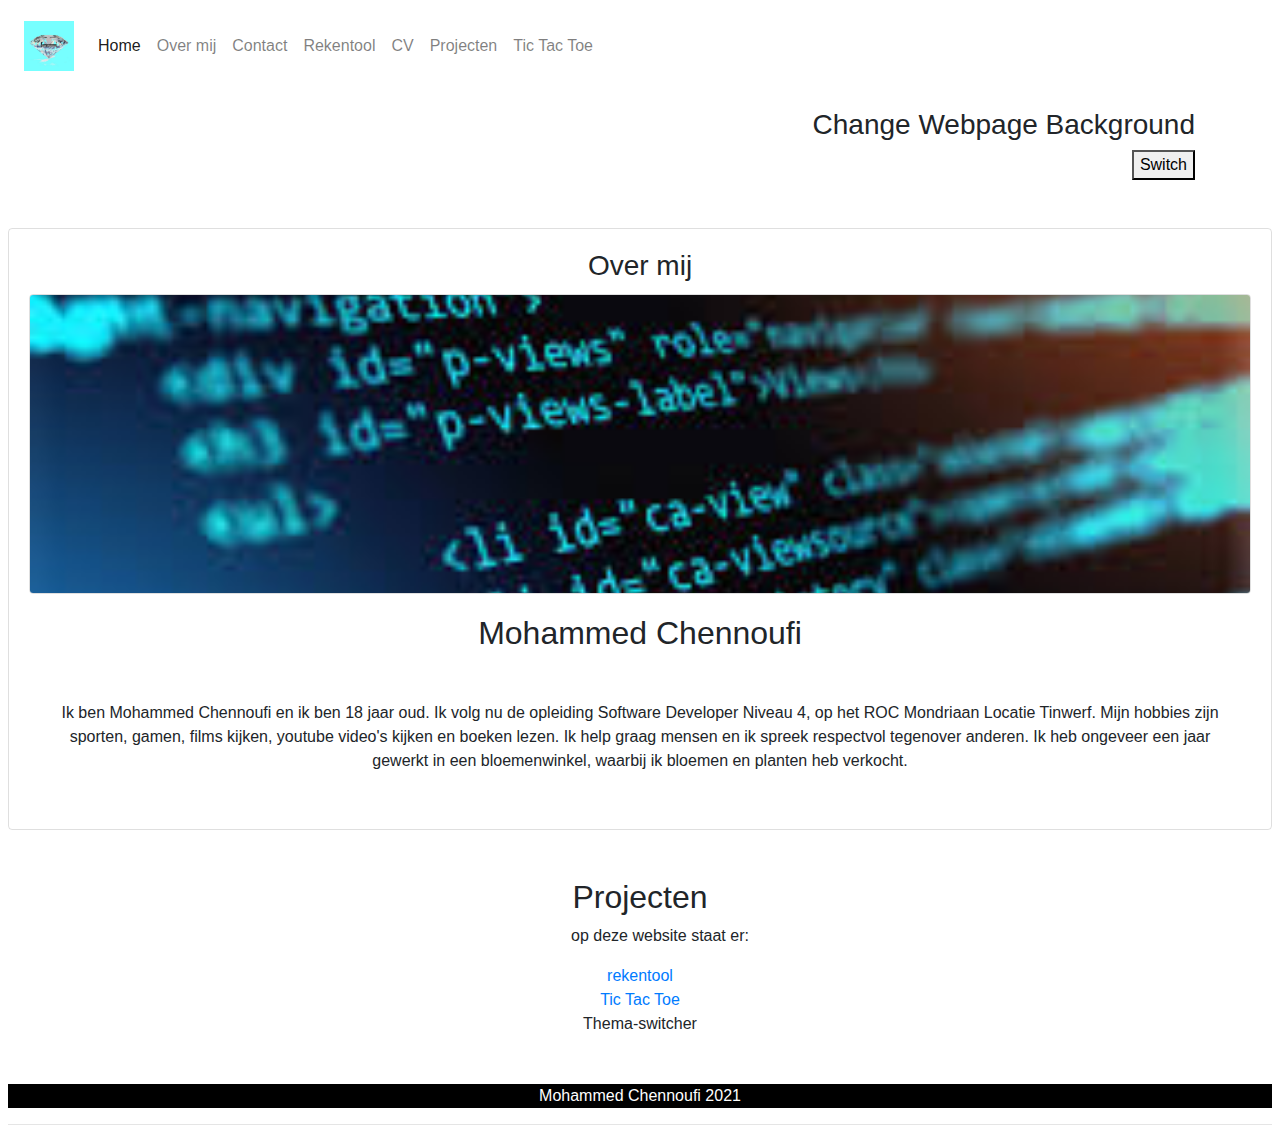
<file: Portfolio-eind-main/index.html>
<!DOCTYPE html>
<html class="theme-light">
    <head>
<link rel="stylesheet" href="index.css">
<meta charset="utf-8">
        <link rel="stylesheet" href="https:/cdnjs.cloudflare.com/ajax/libs/font-awesome/4.7.0/css/font-awesome.min.css">
        <link rel="stylesheet" href="bootstrap/css/bootstrap.css">
        
    </head>
    <body>
        <header>
        <nav class="navbar navbar-expand-md navbar-light">
            <a class="navbar-brand " href="index.html">
                <img src="img/diamant.jpg" alt="Logo" width="50px" height="50px" style="object-fit: cover;">
            </a>
            <button class="navbar-toggler" type="button" data-toggle="collapse" data-target="#navbarPortfolio">
                <span class="navbar-toggler-icon"></span>
            </button>
            <div class="collapse navbar-collapse" id="navbarPortfolio">
                <ul class="navbar-nav">
                    <li class="nav-item">
                        <a class="nav-link active" href="index.html">Home</a>
                    </li>
                    <li class="nav-item">
                        <a class="nav-link" href="over.html">Over mij</a>
                    </li>
                    <li class="nav-item">
                        <a class="nav-link" href="contact.html">Contact</a>
                    </li>
                    <li class="nav-item">
                        <a class="nav-link" href="rekentool.html">Rekentool</a>
                    </li>
                    <li class="nav-item">
                        <a class="nav-link" href="cv.html">CV</a>
                    </li>
                    <li class="nav-item">
                        <a class="nav-link" href="projecten.html">Projecten</a>
                    </li>
                    <li class="nav-item">
                        <a class="nav-link" href="spel.html">Tic Tac Toe</a>
                    </li>
                </ul>
            </div>
        </nav>
        <br>
        <div class="container" id="Switcher">
            <h3>Change Webpage Background</h3>
            <button id="switch">Switch</button>
        </div>
        <header>
        <br><br>
        
        <main>
            <div class="row">
                <div class="col-md-12 text-center">
                    <div class="card">
                        <div class="card-body justify-content-center">
                            <h3 class="card-title">Over mij</h3>
                            <img class="card header" src="img/code.jfif" alt="code" width="100%" height="300px"style="object-fit: cover;">
                             <h2 class="card-body">Mohammed Chennoufi</h2>
                             <p class="card-body">Ik ben Mohammed Chennoufi en ik ben 18 jaar oud. 
                                 Ik volg nu de opleiding Software Developer Niveau 4, op het ROC Mondriaan Locatie Tinwerf.
                                 Mijn hobbies zijn sporten, gamen, films kijken, youtube video's kijken en boeken lezen.
                                 Ik help graag mensen en ik spreek respectvol tegenover anderen.
                                 Ik heb ongeveer een jaar gewerkt in een bloemenwinkel, waarbij ik bloemen en planten heb verkocht.
                                 </p>
                        </div>
                    </div>
                </div>
            </div>
            <br><br>
            <h2>Projecten</h2>
            <ol>op deze website staat er: </ol>
            <li><a href="rekentool.html">rekentool</a></li>
            <li><a href="spel.html">Tic Tac Toe</a></li>
            <li>Thema-switcher</li>
            <br><br>
        </main>
        <footer>
            Mohammed Chennoufi 2021
        </footer>
        <hr>
    </body>
    <script src="index.js"></script>
</html>
</file>
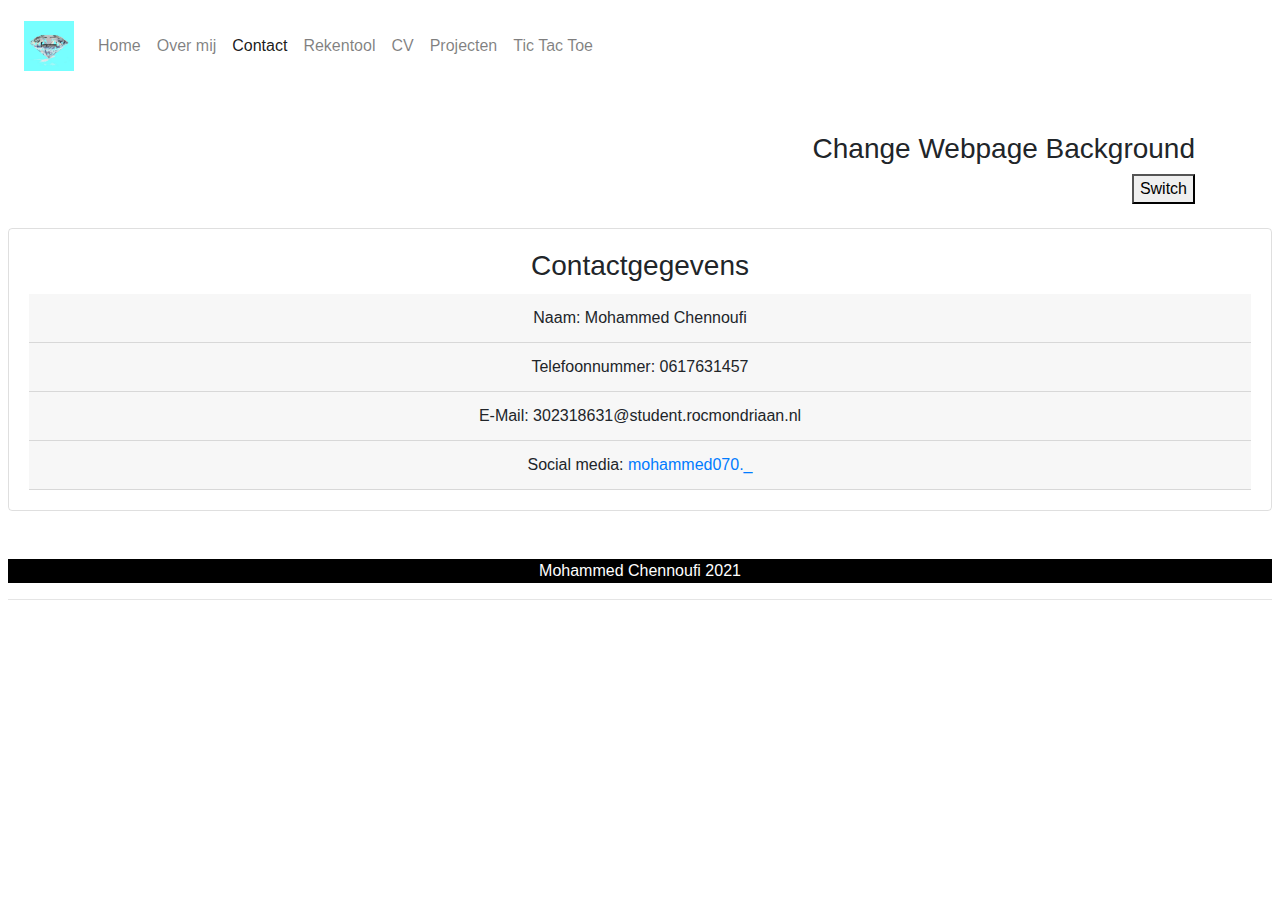
<file: Portfolio-eind-main/contact.html>
<!DOCTYPE html>
<html class="theme-light">
    <head>
        <link rel="stylesheet" href="index.css">
        <link rel="stylesheet" href="https:/cdnjs.cloudflare.com/ajax/libs/font-awesome/4.7.0/css/font-awesome.min.css">
        <link rel="stylesheet" href="bootstrap/css/bootstrap.css">
    </head>
    <body>
        <header>
                <nav class="navbar navbar-expand-md navbar-light">
                    <a class="navbar-brand " href="index.html">
                        <img src="img/diamant.jpg" alt="Logo" width="50px" height="50px" style="object-fit: cover;">
                    </a>
                    <button class="navbar-toggler" type="button" data-toggle="collapse" data-target="#navbarPortfolio">
                        <span class="navbar-toggler-icon"></span>
                    </button>
                    <div class="collapse navbar-collapse" id="navbarPortfolio">
                        <ul class="navbar-nav">
                            <li class="nav-item">
                                <a class="nav-link" href="index.html">Home</a>
                            </li>
                            <li class="nav-item">
                                <a class="nav-link" href="over.html">Over mij</a>
                            </li>
                            <li class="nav-item">
                                <a class="nav-link active" href="contact.html">Contact</a>
                            </li>
                            <li class="nav-item">
                                <a class="nav-link" href="rekentool.html">Rekentool</a>
                            </li>
                            <li class="nav-item">
                                <a class="nav-link" href="cv.html">CV</a>
                            </li>
                            <li class="nav-item">
                                <a class="nav-link" href="projecten.html">Projecten</a>
                            </li>
                            <li class="nav-item">
                                <a class="nav-link" href="spel.html">Tic Tac Toe</a>
                            </li>
                        </ul>
                    </div>
                </nav>
                <br><br>
                <div class="container" id="Switcher">
                    <h3>Change Webpage Background</h3>
                    <button id="switch"">Switch</button>
                </div>
                <br>
        </header>
        <main>
        <div class="row">
            <div class="col-md-12 text-center">
                <div class="card">
                    <div class="card-body justify-content-center">
                        <h3 class="card-title">Contactgegevens</h3>
                        <p class="card-header">Naam: Mohammed Chennoufi</p>
                        <p class="card-header">Telefoonnummer: 0617631457</p>
                        <p class="card-header">E-Mail: 302318631@student.rocmondriaan.nl</p>
                        <p class="card-header">Social media: <a href="https://www.instagram.com/mohammed070._/">mohammed070._</a></p>
                    </div>
                </div>
            </div>
        </div>
        <br><br>
    </main>
        <footer>
            Mohammed Chennoufi 2021
        </footer>
        <hr>

        <script src="contact.js"></script>
    
    </body>
</html>
</file>
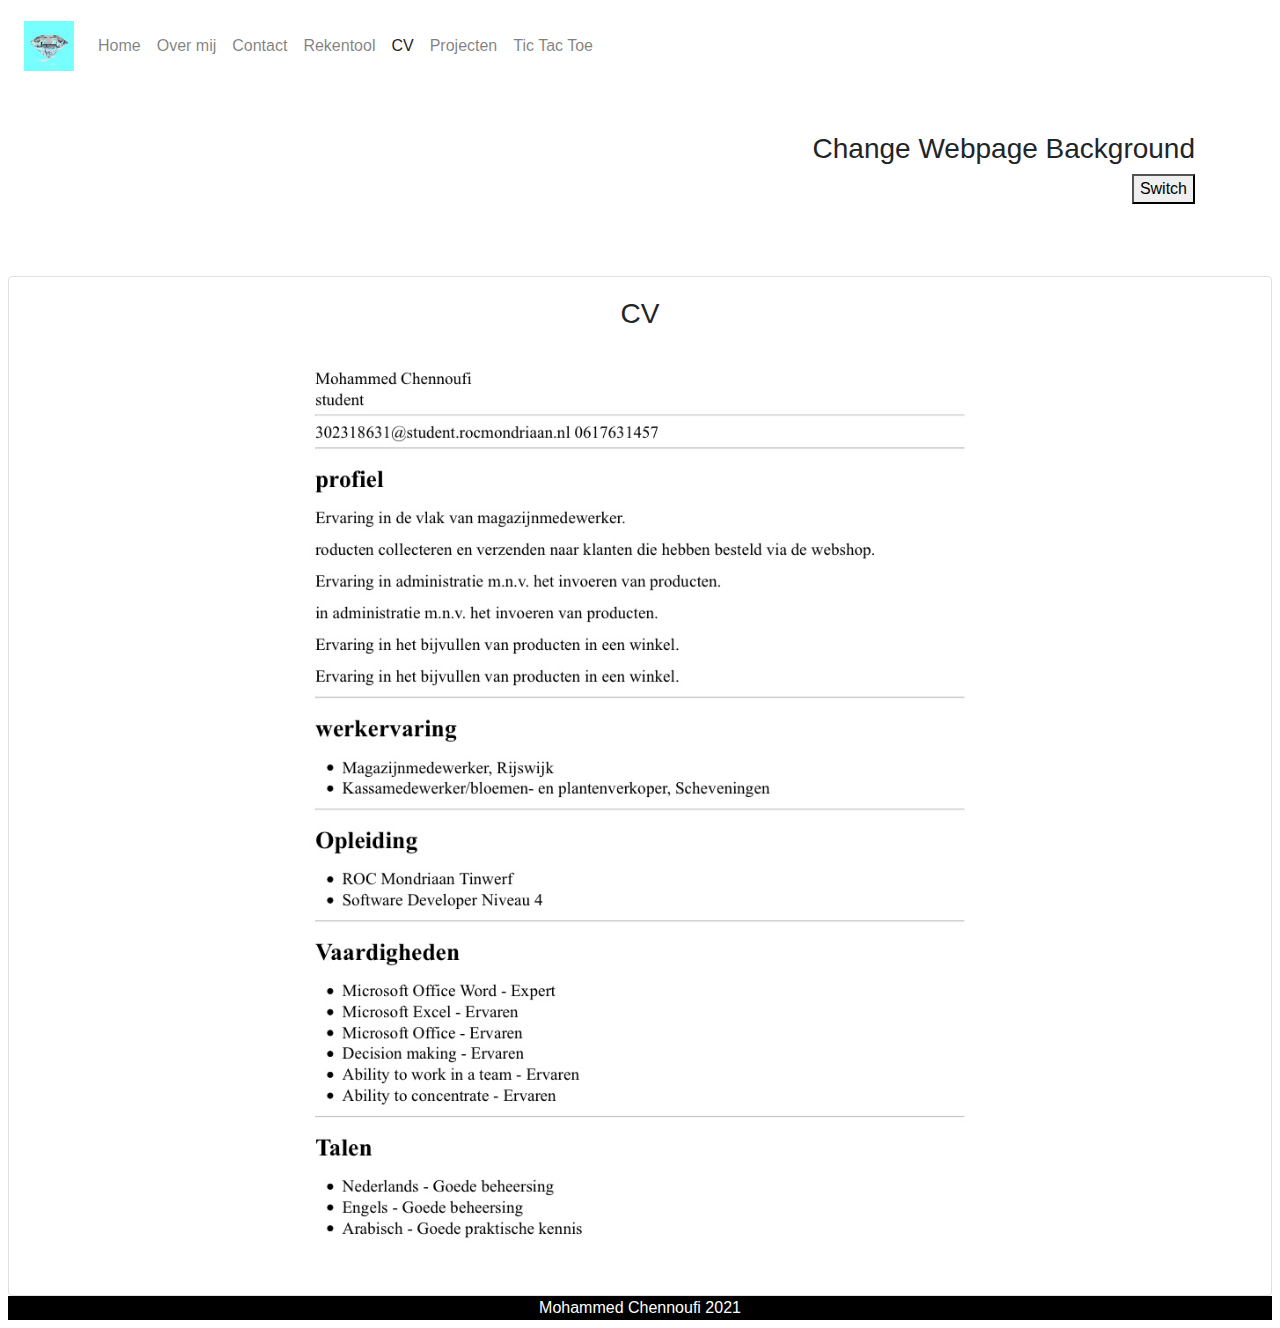
<file: Portfolio-eind-main/cv.html>
<!DOCTYPE html>
<html class="theme-light">
    <head>
        <link rel="stylesheet" href="index.css">
        <link rel="stylesheet" href="https:/cdnjs.cloudflare.com/ajax/libs/font-awesome/4.7.0/css/font-awesome.min.css">
        <link rel="stylesheet" href="bootstrap/css/bootstrap.css">
    </head>
    <body>
        <header>
                <nav class="navbar navbar-expand-md navbar-light">
                    <a class="navbar-brand " href="index.html">
                        <img src="img/diamant.jpg" alt="Logo" width="50px" height="50px" style="object-fit: cover;">
                    </a>
                    <button class="navbar-toggler" type="button" data-toggle="collapse" data-target="#navbarPortfolio">
                        <span class="navbar-toggler-icon"></span>
                    </button>
                    <div class="collapse navbar-collapse" id="navbarPortfolio">
                        <ul class="navbar-nav">
                            <li class="nav-item">
                                <a class="nav-link" href="index.html">Home</a>
                            </li>
                            <li class="nav-item">
                                <a class="nav-link" href="over.html">Over mij</a>
                            </li>
                            <li class="nav-item">
                                <a class="nav-link" href="contact.html">Contact</a>
                            </li>
                            <li class="nav-item">
                                <a class="nav-link" href="rekentool.html">Rekentool</a>
                            </li>
                            <li class="nav-item">
                                <a class="nav-link active" href="cv.html">CV</a>
                            </li>
                            <li class="nav-item">
                                <a class="nav-link" href="projecten.html">Projecten</a>
                            </li>
                            <li class="nav-item">
                                <a class="nav-link" href="spel.html">Tic Tac Toe</a>
                            </li>
                        </ul>
                    </div>
                </nav>
                <br><br>
                <div class="container" id="Switcher">
                    <h3>Change Webpage Background</h3>
                    <button id="switch"">Switch</button>
                </div>
                <br>
        </header>
            <br><br>
            <div class="row">
                <div class="col-md-12 text-center">
                    <div class="card">
                        <div class="card-body justify-content-center">
                            <h3 class="card-title">CV</h3>
                             <img class="card-body" src="img/cv-wit.jpeg" alt="CV" width="700px">
                             
                        </div>
                    </div>
                </div>
            </div>
            <script src="index.js"></script>
            </body>
            <footer>
            Mohammed Chennoufi 2021
            </footer>
</html>
</file>
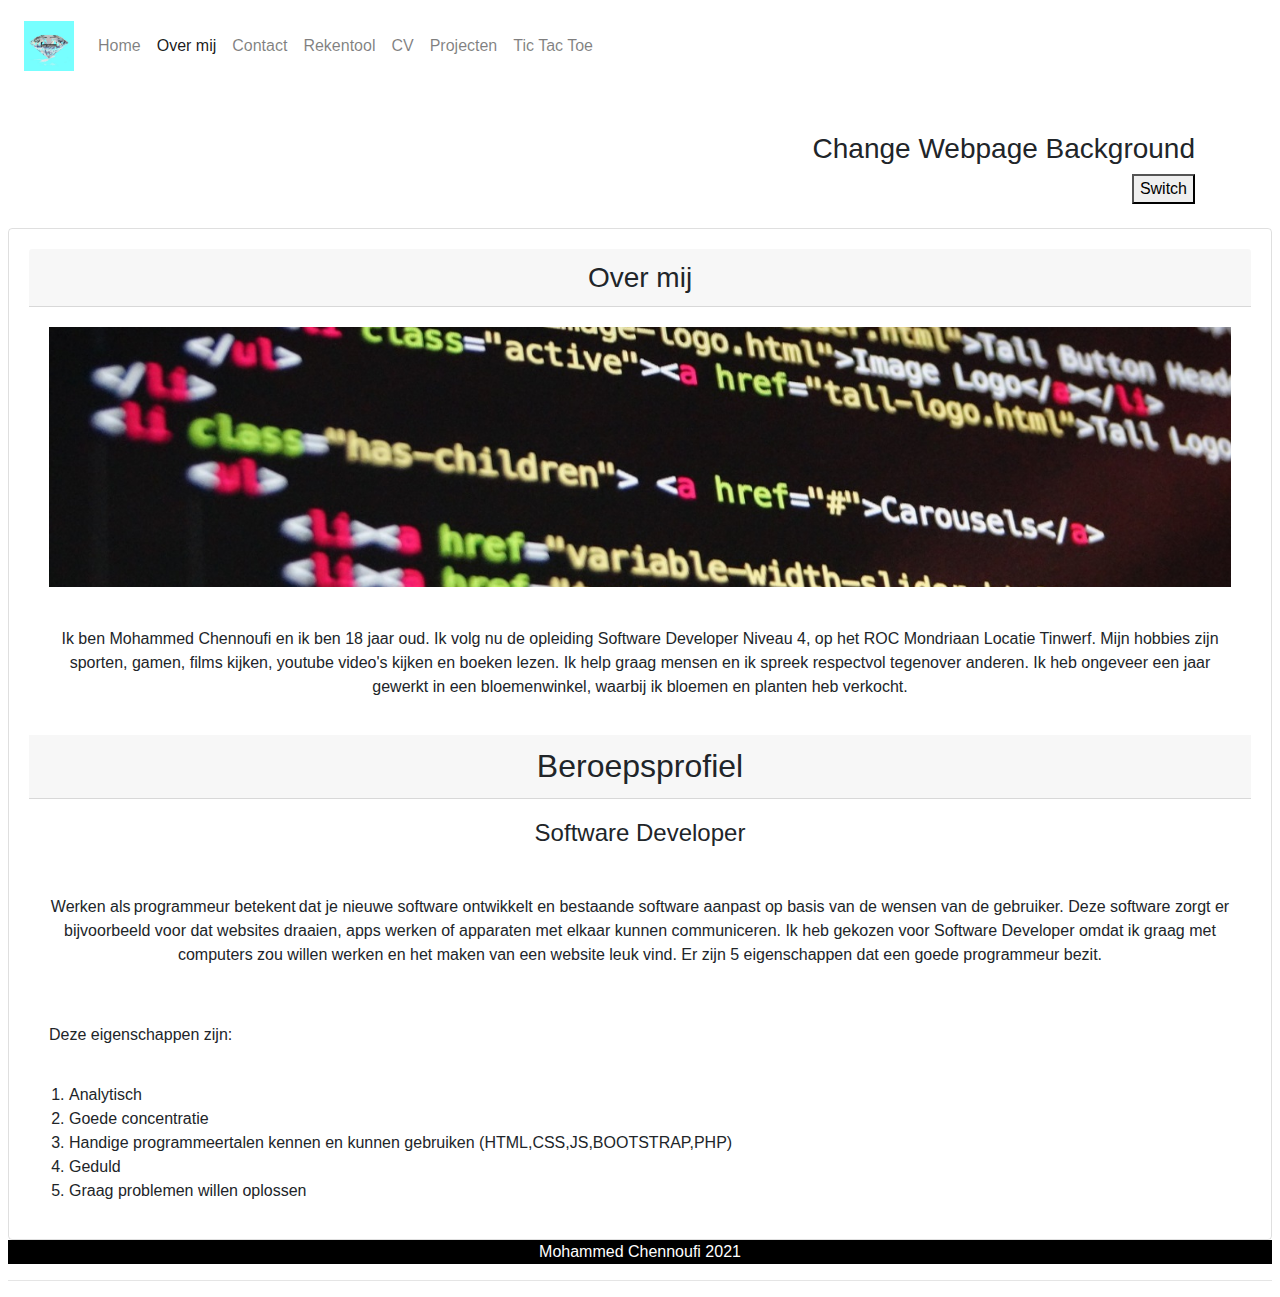
<file: Portfolio-eind-main/over.html>
<!DOCTYPE html>
<html class="theme-light">
    <head>
        <link rel="stylesheet" href="over.css">
        <link rel="stylesheet" href="https:/cdnjs.cloudflare.com/ajax/libs/font-awesome/4.7.0/css/font-awesome.min.css">
        <link rel="stylesheet" href="bootstrap/css/bootstrap.css">
    </head>
    <body>
        <header>
                <nav class="navbar navbar-expand-md navbar-light">
                    <a class="navbar-brand " href="index.html">
                        <img src="img/diamant.jpg" alt="Logo" width="50px" height="50px" style="object-fit: cover;">
                    </a>
                    <button class="navbar-toggler" type="button" data-toggle="collapse" data-target="#navbarPortfolio">
                        <span class="navbar-toggler-icon"></span>
                    </button>
                    <div class="collapse navbar-collapse" id="navbarPortfolio">
                        <ul class="navbar-nav">
                            <li class="nav-item">
                                <a class="nav-link" href="index.html">Home</a>
                            </li>
                            <li class="nav-item">
                                <a class="nav-link active" href="over.html">Over mij</a>
                            </li>
                            <li class="nav-item">
                                <a class="nav-link" href="contact.html">Contact</a>
                            </li>
                            <li class="nav-item">
                                <a class="nav-link" href="rekentool.html">Rekentool</a>
                            </li>
                            <li class="nav-item">
                                <a class="nav-link" href="cv.html">CV</a>
                            </li>
                            <li class="nav-item">
                                <a class="nav-link" href="projecten.html">Projecten</a>
                            </li>
                            <li class="nav-item">
                                <a class="nav-link" href="spel.html">Tic Tac Toe</a>
                            </li>
                        </ul>
                    </div>
                </nav>
                <br><br>
                <div class="container" id="Switcher">
                    <h3>Change Webpage Background</h3>
                    <button id="switch"">Switch</button>
                </div>
                <br>
        </header>
        <main>
            <div class="row">
                <div class="col-md-12 text-center">
                    <div class="card">
                        <div class="card-body justify-content-center">
                            <h3 class="card-header">Over mij</h3>
                            <img class="card-body" src="img/code.jpg" alt="code" width="100%" height="300px"style="object-fit: cover;">
                             
                             <p class="card-body">Ik ben Mohammed Chennoufi en ik ben 18 jaar oud. 
                                 Ik volg nu de opleiding Software Developer Niveau 4, op het ROC Mondriaan Locatie Tinwerf.
                                 Mijn hobbies zijn sporten, gamen, films kijken, youtube video's kijken en boeken lezen.
                                 Ik help graag mensen en ik spreek respectvol tegenover anderen.
                                 Ik heb ongeveer een jaar gewerkt in een bloemenwinkel, waarbij ik bloemen en planten heb verkocht.
                                 </p>
                                 <h2 class="card-header">Beroepsprofiel</h2>
                                 <h4 class="card-body">Software Developer</h4>
                                 <p class="card-body">Werken als programmeur betekent dat je nieuwe software ontwikkelt en bestaande software aanpast op basis van de wensen van de gebruiker.
                                      Deze software zorgt er bijvoorbeeld voor dat websites draaien, apps werken of apparaten met elkaar kunnen communiceren. Ik heb gekozen voor Software Developer omdat ik graag met computers zou willen werken 
                                    en het maken van een website leuk vind. Er zijn 5 eigenschappen dat een goede programmeur bezit.</p>
                                    <p class="card-body" id="Beroepsprofiel">Deze eigenschappen zijn: </p>
                                    <ol>
                                        <li>Analytisch</li>  
                                        <li>Goede concentratie </li>  
                                        <li>Handige programmeertalen kennen en kunnen gebruiken (HTML,CSS,JS,BOOTSTRAP,PHP)</li>  
                                        <li>Geduld</li>   
                                        <li>Graag problemen willen oplossen</li>
                                    </ol>
                        </div>
                    </div>
                </div>
            </div>
    </main>
        <footer>
            Mohammed Chennoufi 2021
        </footer>
        <hr>

        <script src="index.js"></script>
    
    </body>
</html>
</file>
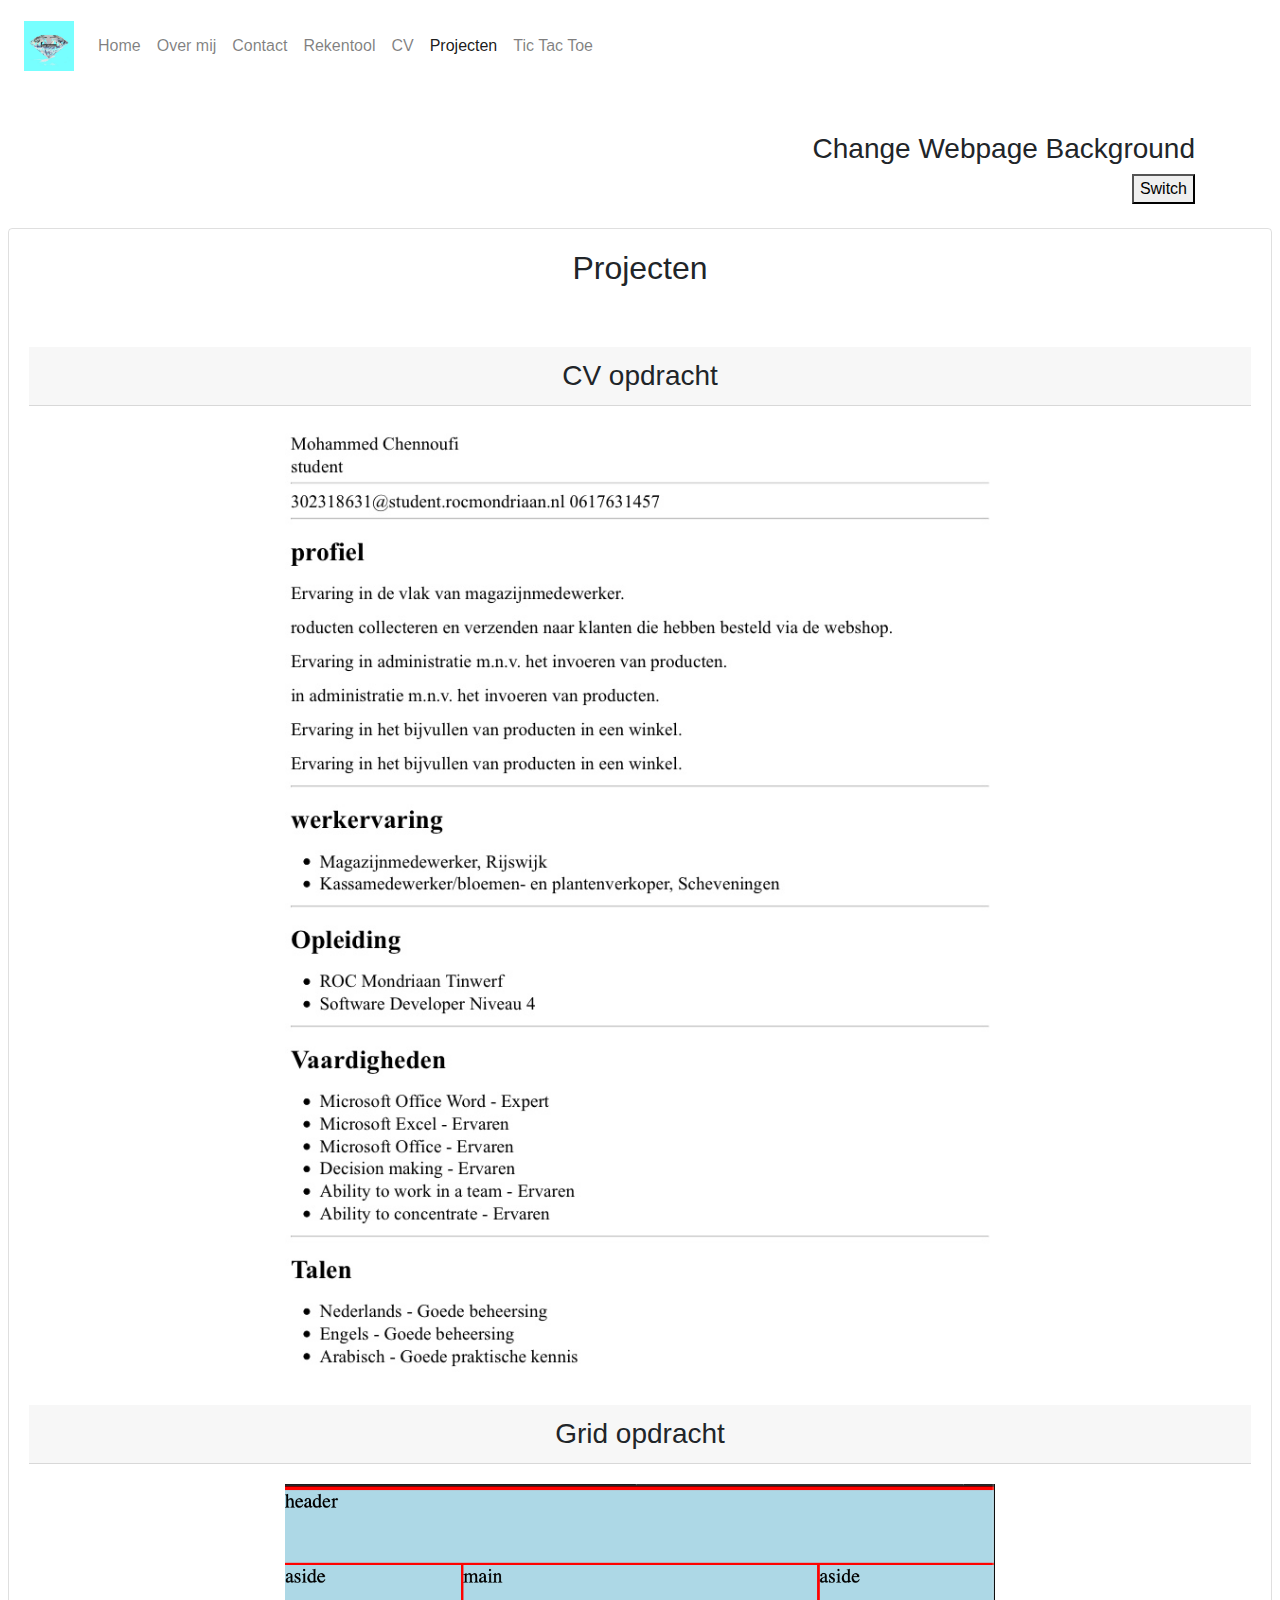
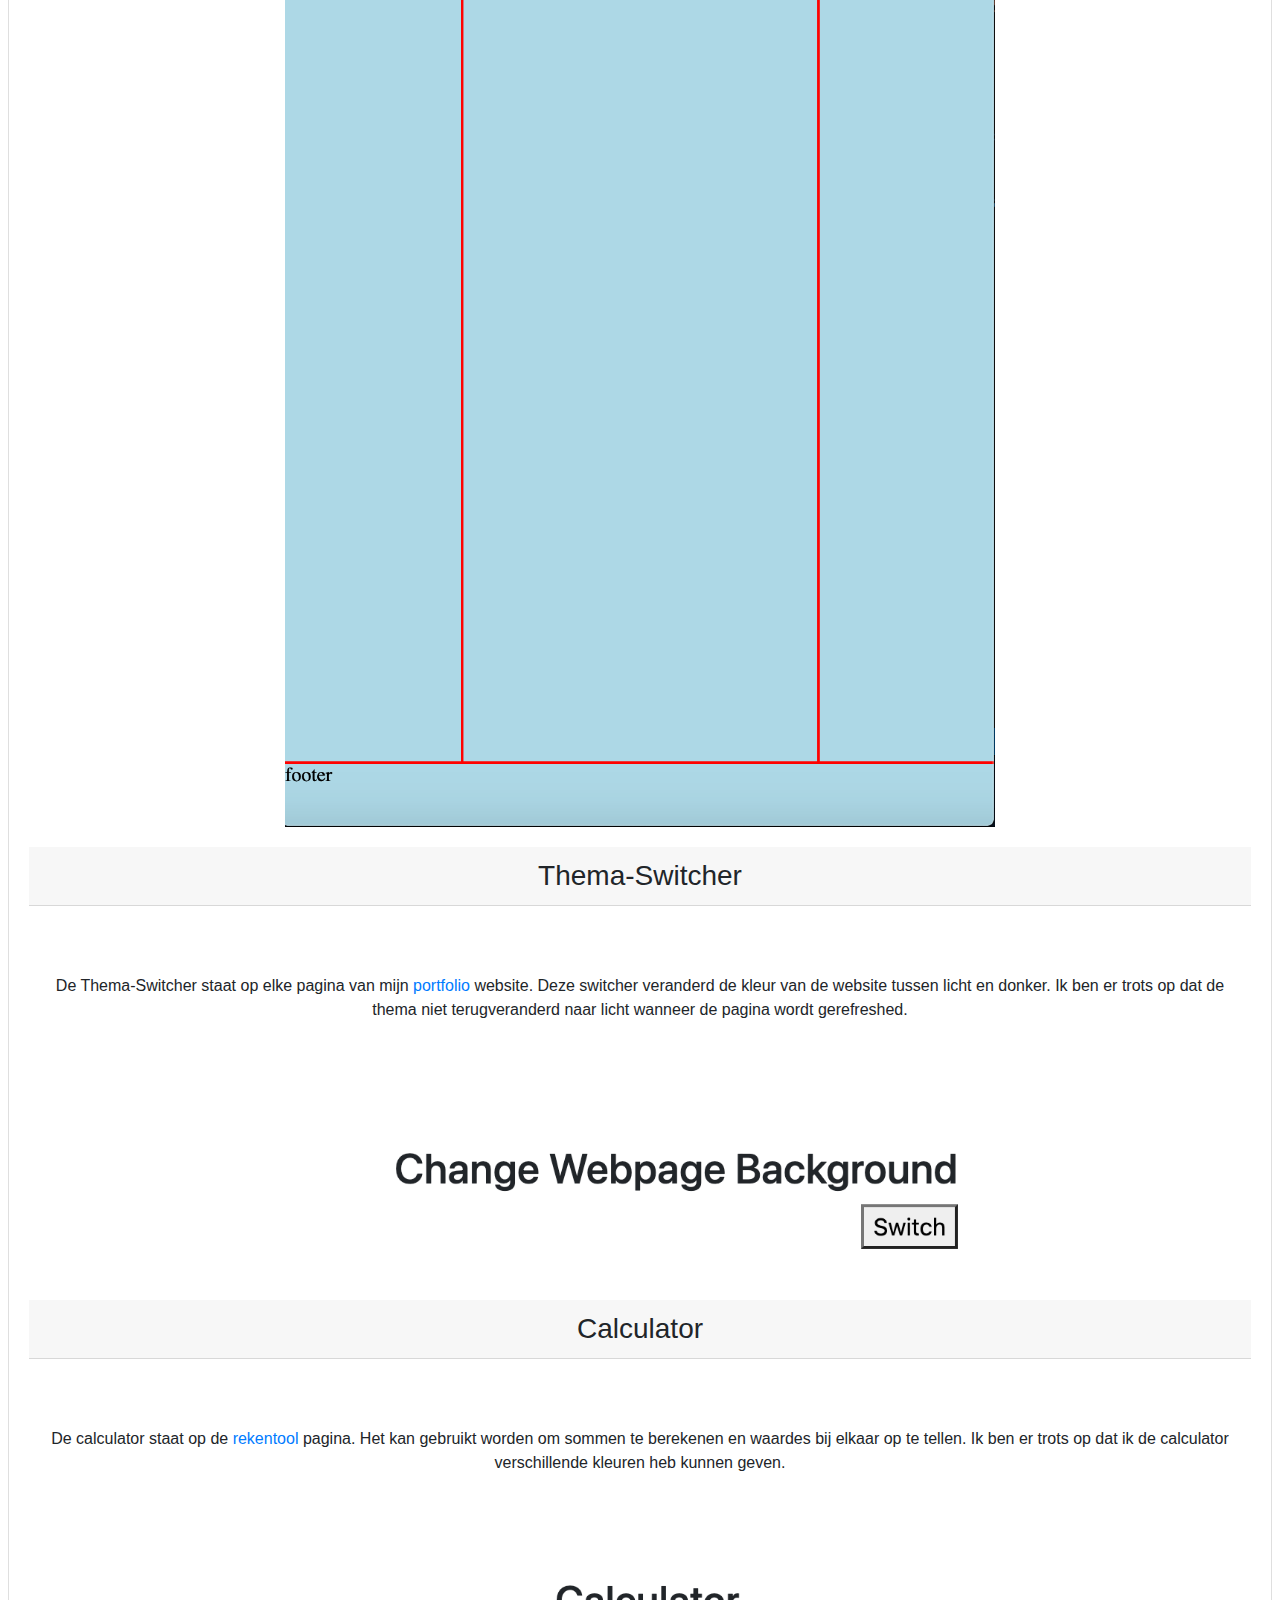
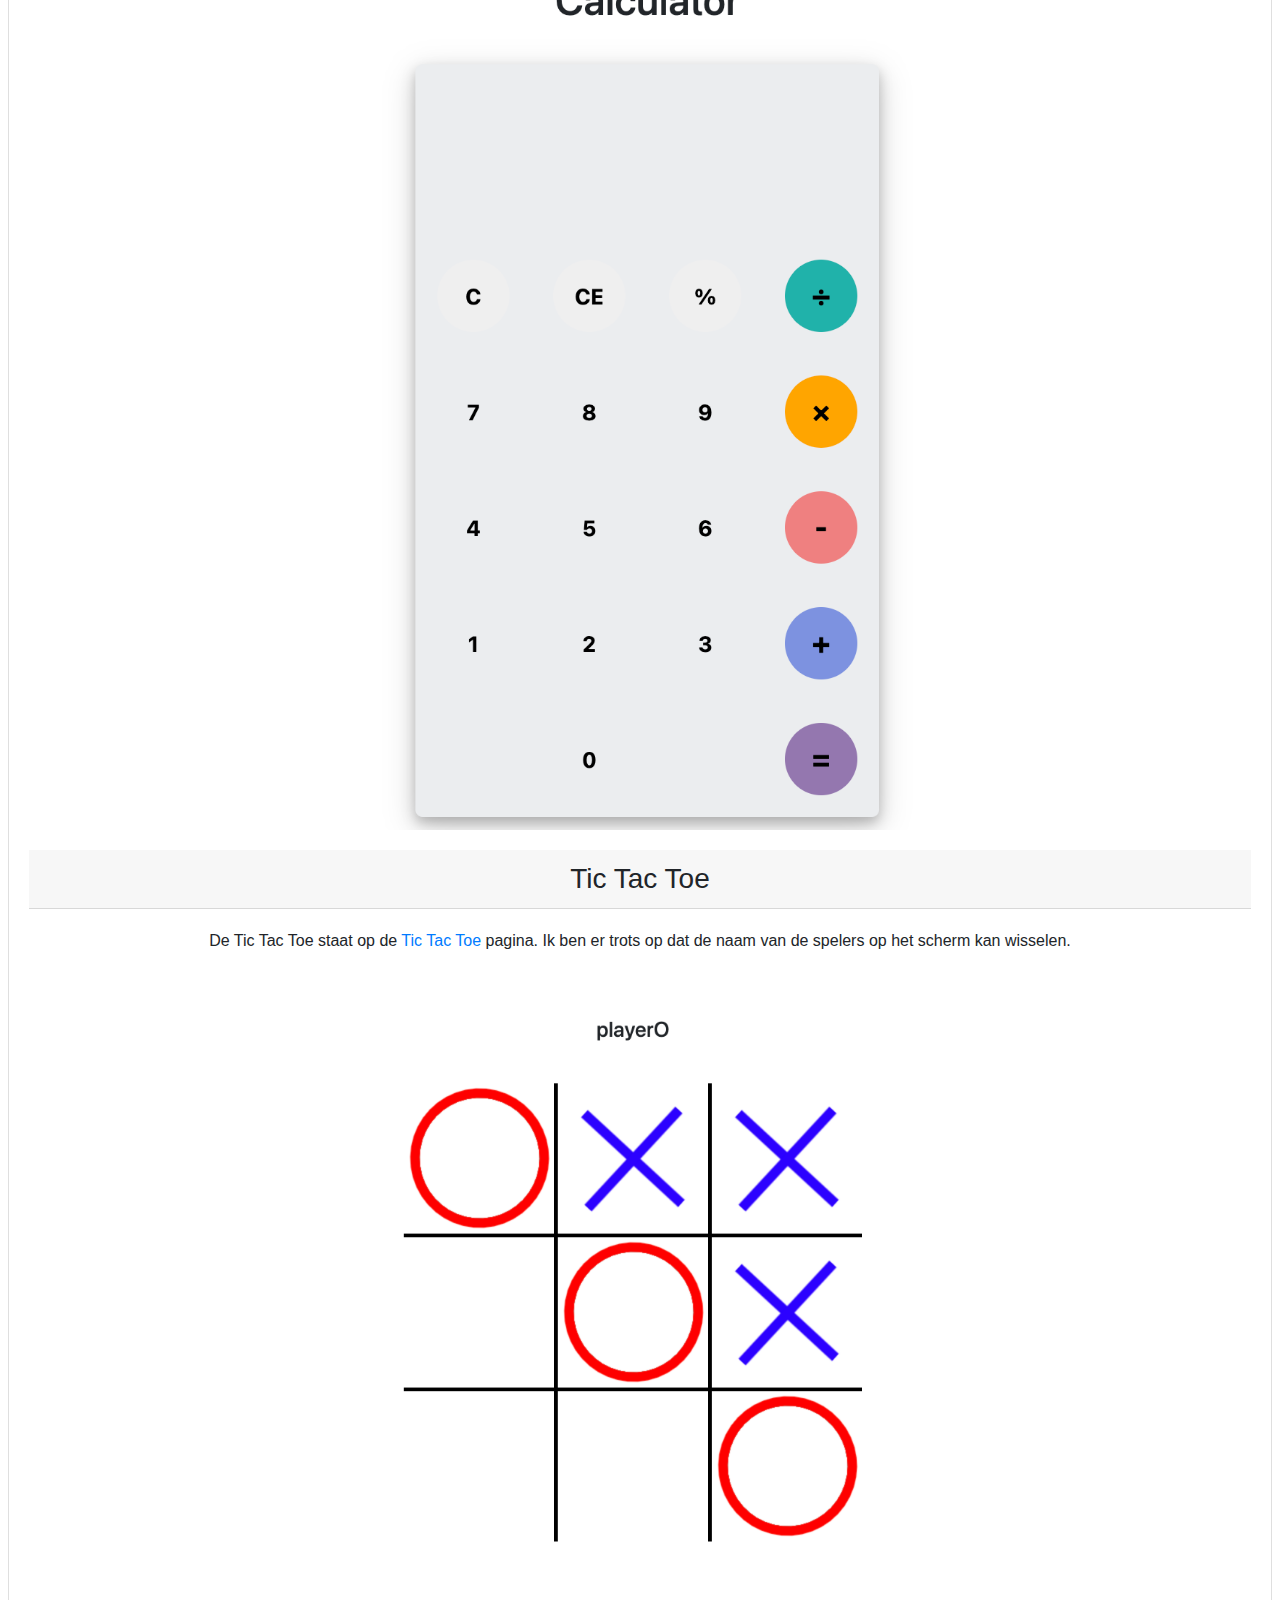
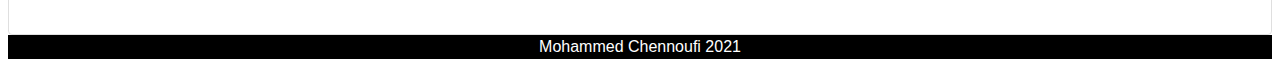
<file: Portfolio-eind-main/projecten.html>
<!DOCTYPE html>
<html class="theme-light">
    <head>
        <link rel="stylesheet" href="index.css">
        <link rel="stylesheet" href="https:/cdnjs.cloudflare.com/ajax/libs/font-awesome/4.7.0/css/font-awesome.min.css">
        <link rel="stylesheet" href="bootstrap/css/bootstrap.css">
    </head>
    <body>
        <header>
                <nav class="navbar navbar-expand-md navbar-light">
                    <a class="navbar-brand " href="index.html">
                        <img src="img/diamant.jpg" alt="Logo" width="50px" height="50px" style="object-fit: cover;">
                    </a>
                    <button class="navbar-toggler" type="button" data-toggle="collapse" data-target="#navbarPortfolio">
                        <span class="navbar-toggler-icon"></span>
                    </button>
                    <div class="collapse navbar-collapse" id="navbarPortfolio">
                        <ul class="navbar-nav">
                            <li class="nav-item">
                                <a class="nav-link" href="index.html">Home</a>
                            </li>
                            <li class="nav-item">
                                <a class="nav-link" href="over.html">Over mij</a>
                            </li>
                            <li class="nav-item">
                                <a class="nav-link" href="contact.html">Contact</a>
                            </li>
                            <li class="nav-item">
                                <a class="nav-link" href="rekentool.html">Rekentool</a>
                            </li>
                            <li class="nav-item">
                                <a class="nav-link" href="cv.html">CV</a>
                            </li>
                            <li class="nav-item">
                                <a class="nav-link active" href="projecten.html">Projecten</a>
                            </li>
                            <li class="nav-item">
                                <a class="nav-link" href="spel.html">Tic Tac Toe</a>
                            </li>
                        </ul>
                    </div>
                </nav>
                <br><br>
                <div class="container" id="Switcher">
                    <h3>Change Webpage Background</h3>
                    <button id="switch"">Switch</button>
                </div>
                <br>
        </header>
        <div class="row">
            <div class="col-md-12 text-center">
                <div class="card">
                    <div class="card-body justify-content-center">
                        
                        <h2 class="card-title">Projecten</h2>
                        <br><br>
                        <h3 class="card-header">CV opdracht</h3>
                         <a href="cv.html"><img class="card-body" src="img/cv-wit.jpeg" alt="CV" width="750px"></a>
                         <h3 class="card-header">Grid opdracht</h3>
                         <img class="card-body" src="img/grid-oefen.png" alt="CV" width="750px">
                         <h3 class="card-header">Thema-Switcher</h3>
                         <br><br>
                         <p class="card-body">De Thema-Switcher staat op elke pagina van mijn <a href="index.html">portfolio</a> website.
                              Deze switcher veranderd de kleur van de website tussen licht en donker.
                               Ik ben er trots op dat de thema niet terugveranderd naar licht wanneer de pagina wordt gerefreshed.</p>
                         <a href="index.html"><img class="card-body" src="img/thema-switcher.png" alt="CV" width="750px"></a>
                         <h3 class="card-header">Calculator</h3>
                         <br><br>
                         <p class="card-body">De calculator staat op de <a href="rekentool.html">rekentool</a> pagina. Het kan gebruikt worden om sommen te berekenen
                             en waardes bij elkaar op te tellen. Ik ben er trots op dat ik de calculator verschillende kleuren heb kunnen geven.</p>
                         <a href="rekentool.html"><img class="card-body" src="img/calculator.png" alt="CV" width="750px"></a>
                         <h3 class="card-header">Tic Tac Toe</h3>
                         <p class="card-body">De Tic Tac Toe staat op de <a href="spel.html">Tic Tac Toe</a> pagina. Ik ben er trots op dat 
                        de naam van de spelers op het scherm kan wisselen.</p>
                        <a href="spel.html"><img class="card-body" src="img/spel.png" alt="CV" width="750px"></a>
                         <br><br>
                         </div>
                </div>
            </div>
        </div>
            <script src="index.js"></script>
            </body>
            <footer>
            Mohammed Chennoufi 2021
            </footer>
</html>
</file>
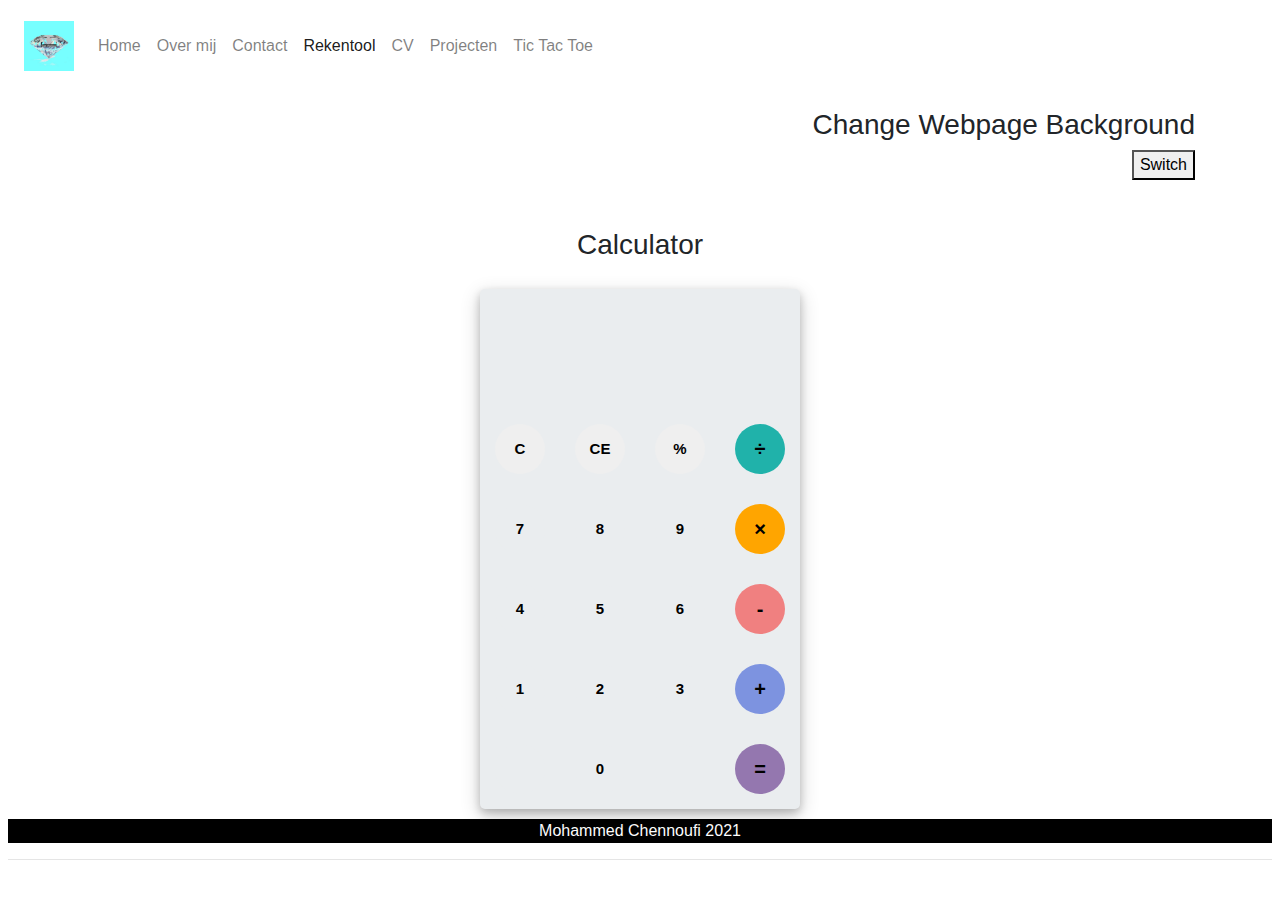
<file: Portfolio-eind-main/rekentool.html>
<!DOCTYPE html>
<html>
    <head>
        <link rel="stylesheet" href="index.css">
<meta charset="utf-8">
        <link rel="stylesheet" href="bootstrap/css/bootstrap.css">
        <link rel="stylesheet" href="https:/cdnjs.cloudflare.com/ajax/libs/font-awesome/4.7.0/css/font-awesome.min.css">
        <link href="https://fonts.googleapis.com/css?family=Open+Sans:600,700" rel="stylesheet">
        <title>Calculator</title>
    </head>
    <body>
        <header>
            <nav class="navbar navbar-expand-md navbar-light">
                <a class="navbar-brand " href="index.html">
                    <img src="img/diamant.jpg" alt="Logo" width="50px" height="50px" style="object-fit: cover;">
                </a>
                <button class="navbar-toggler" type="button" data-toggle="collapse" data-target="#navbarPortfolio">
                    <span class="navbar-toggler-icon"></span>
                </button>
                <div class="collapse navbar-collapse" id="navbarPortfolio">
                    <ul class="navbar-nav">
                        <li class="nav-item">
                            <a class="nav-link" href="index.html">Home</a>
                        </li>
                        <li class="nav-item">
                            <a class="nav-link" href="over.html">Over mij</a>
                        </li>
                        <li class="nav-item">
                            <a class="nav-link" href="contact.html">Contact</a>
                        </li>
                        <li class="nav-item">
                            <a class="nav-link active" href="rekentool.html">Rekentool</a>
                        </li>
                        <li class="nav-item">
                            <a class="nav-link" href="cv.html">CV</a>
                        </li>
                        <li class="nav-item">
                            <a class="nav-link" href="projecten.html">Projecten</a>
                        </li>
                        <li class="nav-item">
                            <a class="nav-link" href="spel.html">Tic Tac Toe</a>
                        </li>
                    </ul>
                </div>
            </nav>
            <br>
            <div class="container" id="Switcher">
                <h3>Change Webpage Background</h3>
                <button id="switch" onclick="toggleTheme()">Switch</button>
            </div>
            <br><br>
        </header>
        <main>
                <h3>
                    Calculator
                </h3>
                <div id="container">
                    <div id="calculator">
                        <div id="result">
                            <div id="history">
                                <p id="history-value"></p>
                            </div>
                            <div id="output">
                                <p id="output-value"></p>
                            </div>
                        </div>
                        <div id="keyboard">
                            <button class="operator" id="clear">C</button>
					<button class="operator" id="backspace">CE</button>
					<button class="operator" id="%">%</button>
					<button class="operator" id="/">&#247;</button>
					<button class="number" id="7">7</button>
					<button class="number" id="8">8</button>
					<button class="number" id="9">9</button>
					<button class="operator" id="*">&times;</button>
					<button class="number" id="4">4</button>
					<button class="number" id="5">5</button>
					<button class="number" id="6">6</button>
					<button class="operator" id="-">-</button>
					<button class="number" id="1">1</button>
					<button class="number" id="2">2</button>
					<button class="number" id="3">3</button>
					<button class="operator" id="+">+</button>
					<button class="empty" id="empty"></button>
					<button class="number" id="0">0</button>
					<button class="empty" id="empty"></button>
					<button class="operator" id="=">=</button>
                        </div>
                    </div>
                </div>
        </main>
                <footer>
                    Mohammed Chennoufi 2021
                </footer>
                <hr>
    </body>
    <script src="rekentool.js"></script>
</html>
</file>
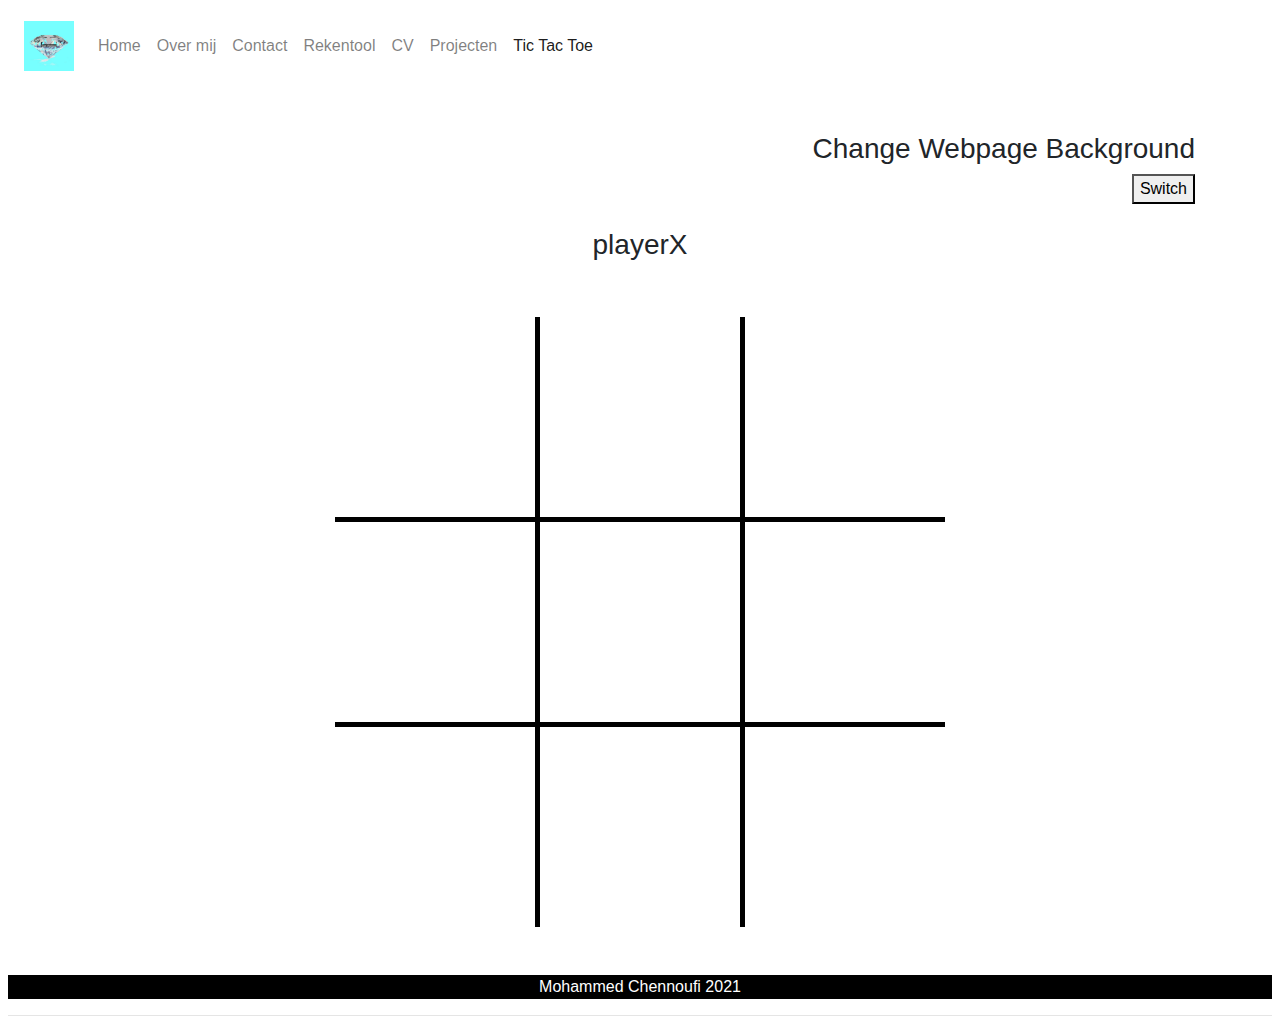
<file: Portfolio-eind-main/spel.html>
<!DOCTYPE html>
<html class="theme-light">
    <head>
        <link rel="stylesheet" href="spel.css">
        <link rel="stylesheet" href="https:/cdnjs.cloudflare.com/ajax/libs/font-awesome/4.7.0/css/font-awesome.min.css">
        <link rel="stylesheet" href="bootstrap/css/bootstrap.css">
    </head>
    <body>
        <header>
                <nav class="navbar navbar-expand-md navbar-light">
                    <a class="navbar-brand " href="index.html">
                        <img src="img/diamant.jpg" alt="Logo" width="50px" height="50px" style="object-fit: cover;">
                    </a>
                    <button class="navbar-toggler" type="button" data-toggle="collapse" data-target="#navbarPortfolio">
                        <span class="navbar-toggler-icon"></span>
                    </button>
                    <div class="collapse navbar-collapse" id="navbarPortfolio">
                        <ul class="navbar-nav">
                            <li class="nav-item">
                                <a class="nav-link" href="index.html">Home</a>
                            </li>
                            <li class="nav-item">
                                <a class="nav-link" href="over.html">Over mij</a>
                            </li>
                            <li class="nav-item">
                                <a class="nav-link" href="contact.html">Contact</a>
                            </li>
                            <li class="nav-item">
                                <a class="nav-link" href="rekentool.html">Rekentool</a>
                            </li>
                            <li class="nav-item">
                                <a class="nav-link" href="cv.html">CV</a>
                            </li>
                            <li class="nav-item">
                                <a class="nav-link" href="projecten.html">Projecten</a>
                            </li>
                            <li class="nav-item">
                                <a class="nav-link active" href="spel.html">Tic Tac Toe</a>
                            </li>
                        </ul>
                    </div>
                </nav>
                <br><br>
                <div class="container" id="Switcher">
                    <h3>Change Webpage Background</h3>
                    <button id="switch"">Switch</button>
                </div>
                <br>
        </header>
        <main>
            <h3 id="player">playerX</h3>
            <br><br>
            <div class="grid">
        <div></div>
        <div></div>
        <div></div>
        <div></div>
        <div></div>
        <div></div>
        <div></div>
        <div></div>
        <div></div>
    </div>
    <br><br>
    </main>
        <footer>
            Mohammed Chennoufi 2021
        </footer>
        <hr>

        <script src="spel.js"></script>
    
    </body>
</html>
</file>
<file: Portfolio-eind-main/index.css>
main{
    text-align: center;
    object-fit: cover;
}
ul {
    list-style-type: none;
    margin: 0;
    padding: 0;
  }
  footer{
      background-color: black;
      color: white;
      text-align: center;
    object-fit: cover;
  }
  
  .theme-light{
    background-color: aliceblue;
    color: rgb(0, 0, 0);
  }
  .theme-dark{
    background-color: rgb(54, 54, 54);
    color: white;
  }

  #Switcher{
    text-align: right;
  }
  #calculator{
    object-fit: cover;
    margin: auto;
    width: 320px;
    height: 520px;
    background-color: #eaedef;
    
    top: 20px;
    position: relative;
    border-radius: 5px;
    box-shadow: 0 4px 8px 0 rgba(0, 0, 0, 0.2), 0 6px 20px 0 rgba(0, 0, 0, 0.19);
  }
  #result{
    height: 120px;
  }
  #history{
    text-align: right;
    height: 20px;
    margin: 0 20px;
    padding-top: 20px;
    font-size: 15px;
    color: #919191;
  }
  #output{
    text-align: right;
    height: 60px;
    margin: 10px 20px;
    font-size: 30px;
  }
  #keyboard{
    height: 400px;
  }
  .operator, .number, .empty{
    width: 50px;
    height: 50px;
    margin: 15px;
    float: left;
    border-radius: 50%;
    border-width: 0;
    font-weight: bold;
    font-size: 15px;
  }
  .number, .empty{
    background-color: #eaedef;
  }
  .number, .operator{
    cursor: pointer;
  }
  .operator:active, .number:active{
    font-size: 13px;
  }
  .operator:focus, .number:focus, .empty:focus{
    outline: 0;
  }
  button:nth-child(4){
    font-size: 20px;
    background-color: #20b2aa;
  }
  button:nth-child(8){
    font-size: 20px;
    background-color: #ffa500;
  }
  button:nth-child(12){
    font-size: 20px;
    background-color: #f08080;
  }
  button:nth-child(16){
    font-size: 20px;
    background-color: #7d93e0;
  }
  button:nth-child(20){
    font-size: 20px;
    background-color: #9477af;
  }
  #container{
    width: 1000px;
    height: 550px;
    margin: 0px auto;	
  }
</file>
<file: Portfolio-eind-main/over.css>
main{
    text-align: center;
    object-fit: cover;
}
ul {
    list-style-type: none;
    margin: 0;
    padding: 0;
  }
  footer{
      background-color: black;
      color: white;
      text-align: center;
    object-fit: cover;
  }
  
  .theme-light{
    background-color: aliceblue;
    color: rgb(0, 0, 0);
  }
  .theme-dark{
    background-color: rgb(54, 54, 54);
    color: white;
  }

  #Switcher{
    text-align: right;
  }
  #calculator{
    width: 320px;
    height: 520px;
    background-color: #eaedef;
    margin: 0 auto;
    top: 20px;
    position: relative;
    border-radius: 5px;
    box-shadow: 0 4px 8px 0 rgba(0, 0, 0, 0.2), 0 6px 20px 0 rgba(0, 0, 0, 0.19);
  }
  #result{
    height: 120px;
  }
  #history{
    text-align: right;
    height: 20px;
    margin: 0 20px;
    padding-top: 20px;
    font-size: 15px;
    color: #919191;
  }
  #output{
    text-align: right;
    height: 60px;
    margin: 10px 20px;
    font-size: 30px;
  }
  #keyboard{
    height: 400px;
  }
  .operator, .number, .empty{
    width: 50px;
    height: 50px;
    margin: 15px;
    float: left;
    border-radius: 50%;
    border-width: 0;
    font-weight: bold;
    font-size: 15px;
  }
  .number, .empty{
    background-color: #eaedef;
  }
  .number, .operator{
    cursor: pointer;
  }
  .operator:active, .number:active{
    font-size: 13px;
  }
  .operator:focus, .number:focus, .empty:focus{
    outline: 0;
  }
  button:nth-child(4){
    font-size: 20px;
    background-color: #20b2aa;
  }
  button:nth-child(8){
    font-size: 20px;
    background-color: #ffa500;
  }
  button:nth-child(12){
    font-size: 20px;
    background-color: #f08080;
  }
  button:nth-child(16){
    font-size: 20px;
    background-color: #7d93e0;
  }
  button:nth-child(20){
    font-size: 20px;
    background-color: #9477af;
  }
  #container{
    width: 1000px;
    height: 550px;
    margin: 0px auto;	
  }
  #Beroepsprofiel, ol{
      text-align: left;
  }
</file>
<file: Portfolio-eind-main/spel.css>
main{
    text-align: center;
    object-fit: cover;
}
ul {
    list-style-type: none;
    margin: 0;
    padding: 0;
  }
  footer{
      background-color: black;
      color: white;
      text-align: center;
    object-fit: cover;
  }
  
  .theme-light{
    background-color: aliceblue;
    color: rgb(0, 0, 0);
  }
  .theme-dark{
    background-color: rgb(54, 54, 54);
    color: white;
  }

  #Switcher{
    text-align: right;
  }
  #calculator{
    object-fit: cover;
    margin: auto;
    width: 320px;
    height: 520px;
    background-color: #eaedef;
    
    top: 20px;
    position: relative;
    border-radius: 5px;
    box-shadow: 0 4px 8px 0 rgba(0, 0, 0, 0.2), 0 6px 20px 0 rgba(0, 0, 0, 0.19);
  }
  #result{
    height: 120px;
  }
  #history{
    text-align: right;
    height: 20px;
    margin: 0 20px;
    padding-top: 20px;
    font-size: 15px;
    color: #919191;
  }
  #output{
    text-align: right;
    height: 60px;
    margin: 10px 20px;
    font-size: 30px;
  }
  #keyboard{
    height: 400px;
  }
  .operator, .number, .empty{
    width: 50px;
    height: 50px;
    margin: 15px;
    float: left;
    border-radius: 50%;
    border-width: 0;
    font-weight: bold;
    font-size: 15px;
  }
  .number, .empty{
    background-color: #eaedef;
  }
  .number, .operator{
    cursor: pointer;
  }
  .operator:active, .number:active{
    font-size: 13px;
  }
  .operator:focus, .number:focus, .empty:focus{
    outline: 0;
  }
  button:nth-child(4){
    font-size: 20px;
    background-color: #20b2aa;
  }
  button:nth-child(8){
    font-size: 20px;
    background-color: #ffa500;
  }
  button:nth-child(12){
    font-size: 20px;
    background-color: #f08080;
  }
  button:nth-child(16){
    font-size: 20px;
    background-color: #7d93e0;
  }
  button:nth-child(20){
    font-size: 20px;
    background-color: #9477af;
  }
  #container{
    width: 1000px;
    height: 550px;
    margin: 0px auto;	
  }
  .grid{
    margin: auto;
    width: 610px;
    height: 610px;
    display: flex;
    flex-wrap: wrap;
    justify-content: space-between;
background-color: black;
  }
  .grid div{
    width: 200px;
    height: 200px;
    background-color: white;
    margin-bottom: 5px;
  }
  .playerX{
background-image: url('kruisje.png');
  }
  .playerO{
    background-image: url('circle.png');
  }
</file>
